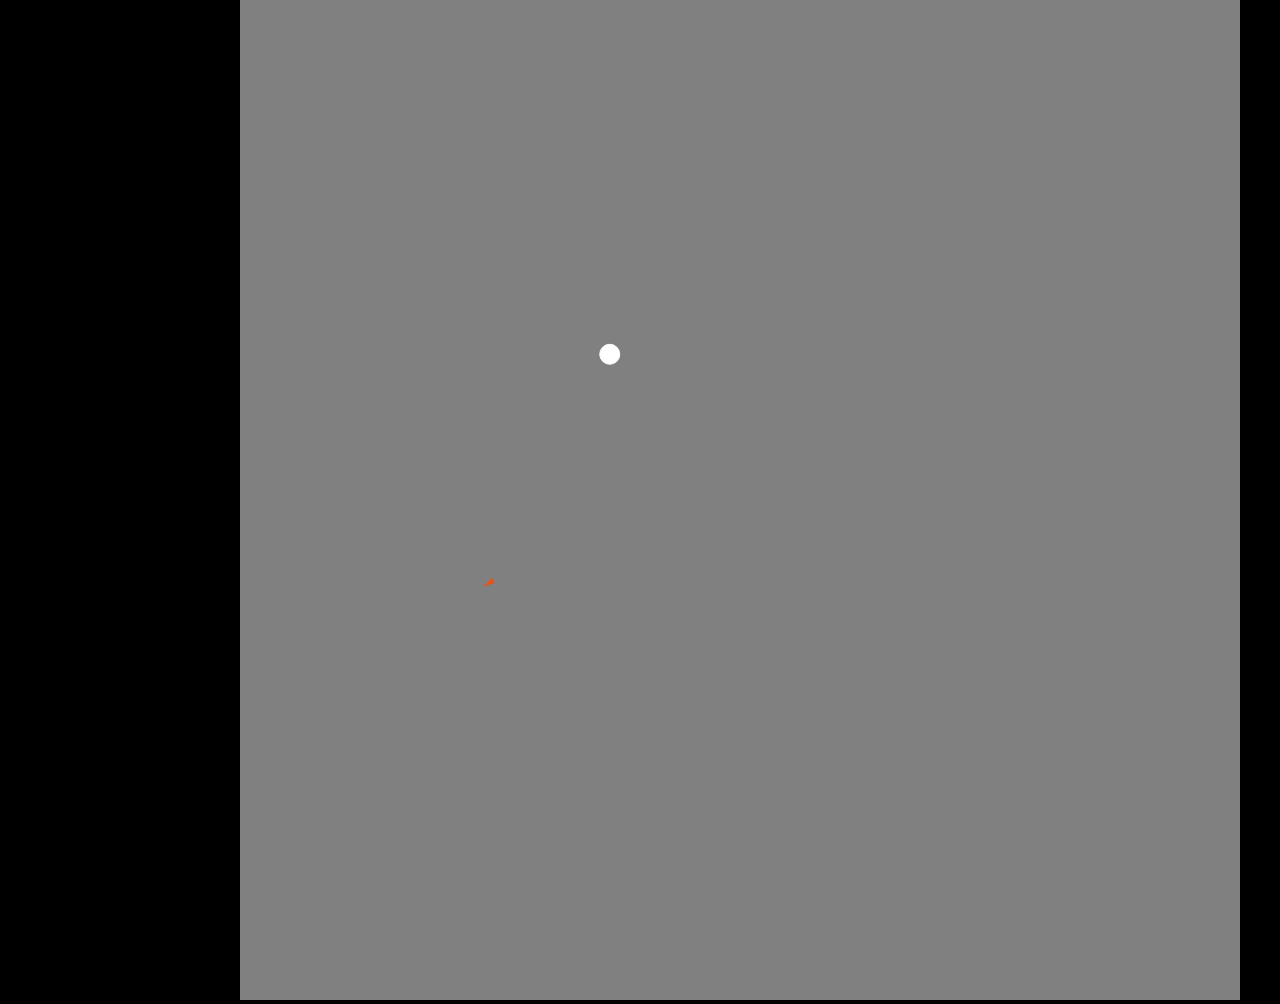
<file: Spaceship test/index.html>
<!DOCTYPE html>
<html>
  <head>
    <title>Particle Test</title>
    <link rel="stylesheet" type="text/css" href="mystyles.css">
    <script src="jsvector.js"></script>
    <script src="flock.js"></script>
    <script src="boids.js"></script>
    <script src="snake.js"></script>
    <script src="orbital.js"></script>
    <script src="mover.js"></script>
    <script src="doEverything.js"></script>
  </head>

  <body>
    <div id = "wrapperDiv">
    <canvas id = "cnv"></canvas>
    <buttons id = "buttonDiv"></buttons>
    <sliders id = "sliderDiv"></sliders>
  </div>
  </body>
</html>
</file>
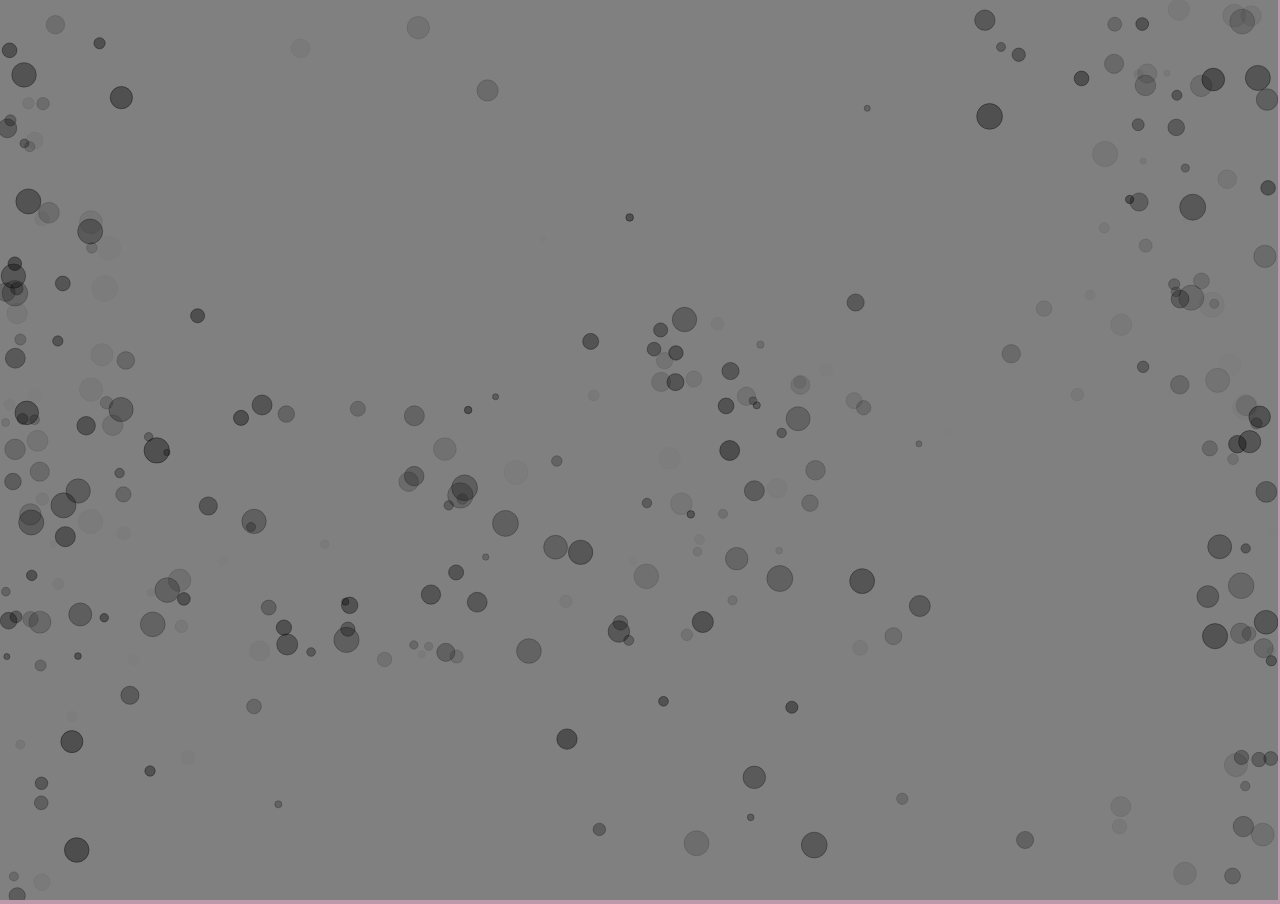
<file: Sem 1/Javascript/JSVector/Ecosystem/Ecosystem_Phase2/index.html>
<!DOCTYPE html>
<html>
  <head>
    <title>JSVector</title>
    <link rel="stylesheet" type="text/css" href="mystyles.css">
    <script src="attractor.js"></script>
    <script src="repeller.js"></script>
    <script src="mover.js"></script>
    <script src="canvasDemo.js"></script>
    <script src="jsvector.js"></script>
  </head>

  <body>
    <canvas id = "cnv"></canvas>
  </body>
</html>
</file>
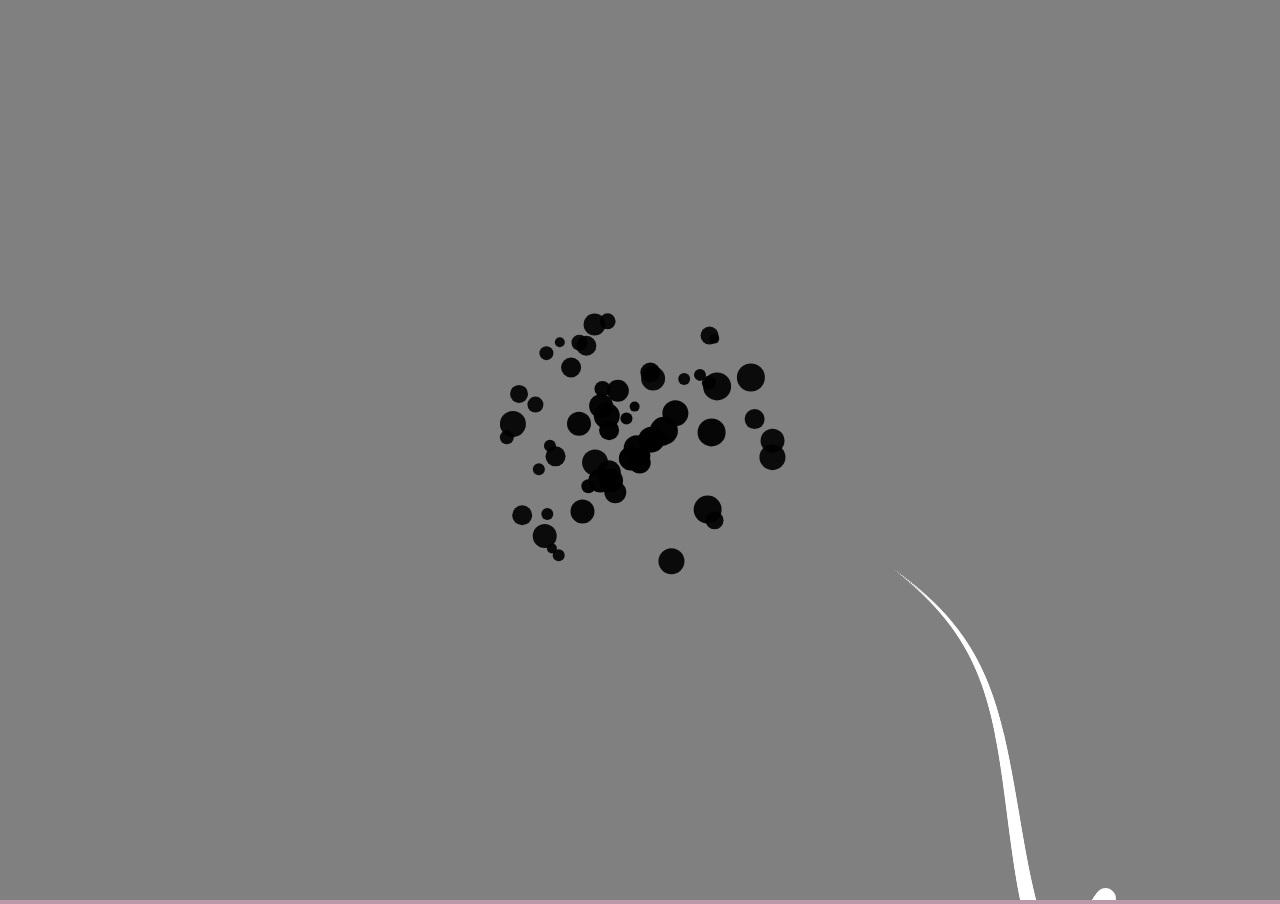
<file: Sem 1/Javascript/JSVector/Ecosystem/Ecosystem_Phase4/index.html>
<!DOCTYPE html>
<html>
  <head>
    <title>Particle Test</title>
    <link rel="stylesheet" type="text/css" href="mystyles.css">
    <script src="jsvector.js"></script>
    <script src="particles.js"></script>
    <script src="snake.js"></script>
    <script src="orbital.js"></script>
    <script src="mover.js"></script>
    <script src="doEverything.js"></script>
  </head>

  <body>
    <canvas id = "cnv"></canvas>
  </body>
</html>
</file>
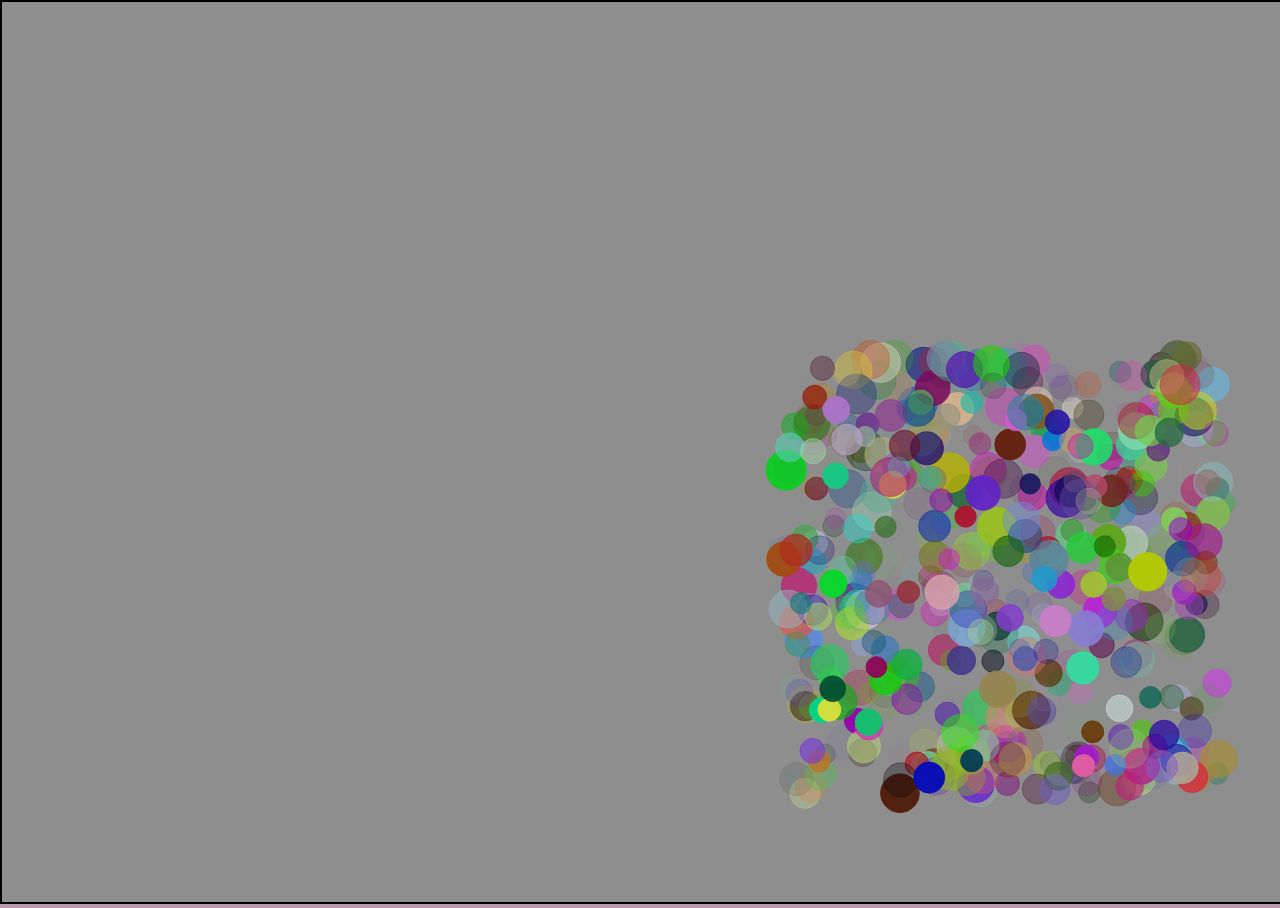
<file: Sem 1/Javascript/JSVector/Gravity/Start/index.html>
<!DOCTYPE html>
<html>
  <head>
    <title>Canvas Demo</title>
    <link rel="stylesheet" type="text/css" href="mystyles.css">
    <script src="canvasDemo.js"></script>
  </head>

  <body>
    <canvas id = "cnv"></canvas>
  </body>
</html>
</file>
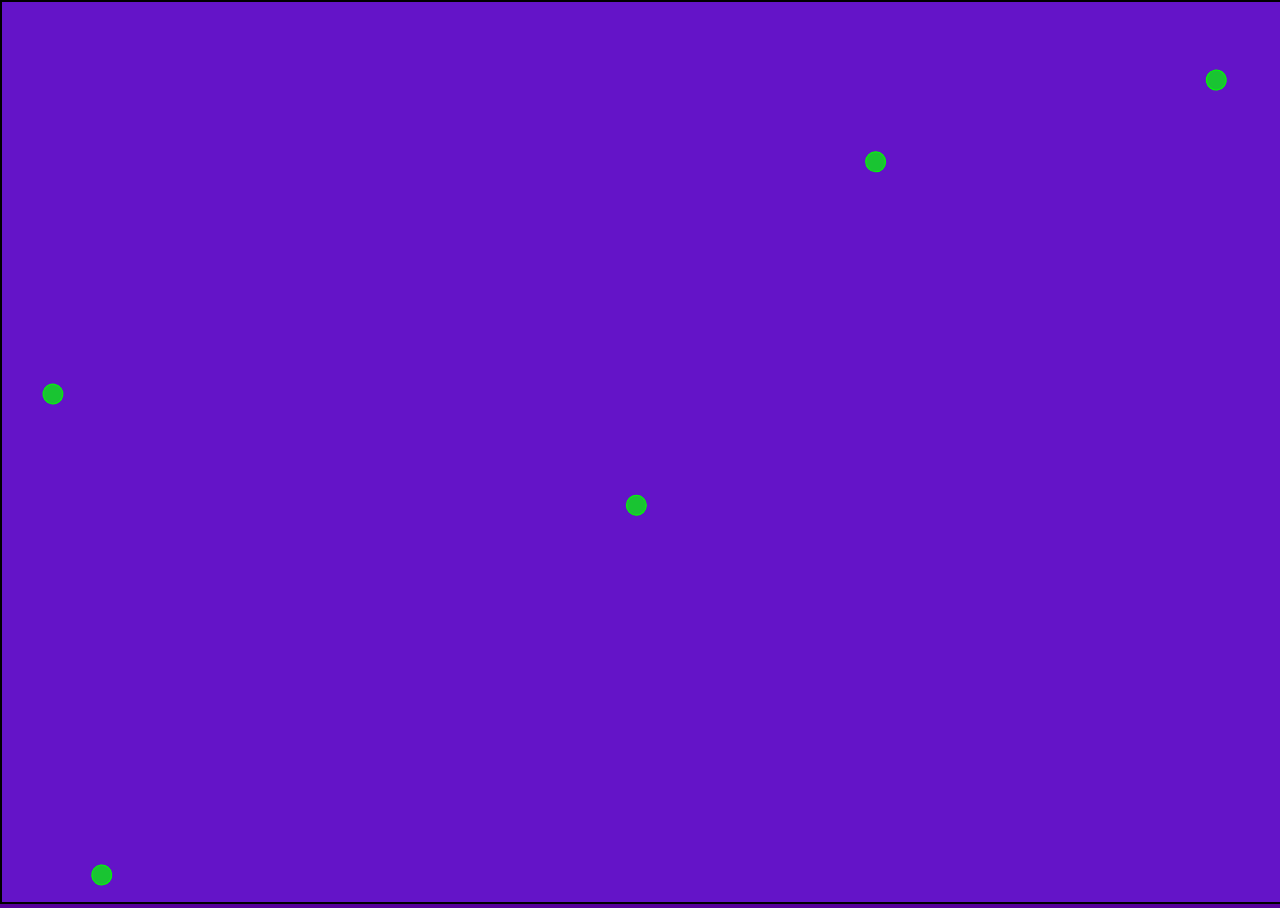
<file: Sem 1/Javascript/JSVector/Labs/Project 1117/index.html>
<!DOCTYPE html>
<html>
  <head>
    <title>Lab1113</title>
    <link rel="stylesheet" type="text/css" href="mystyles.css">
    <script src="jsvector.js"></script>
    <script src="lab1117.js"></script>
    <script src="vehicle.js"></script>
  </head>

  <body>
    <canvas id = "cnv"></canvas>
  </body>
</html>
</file>
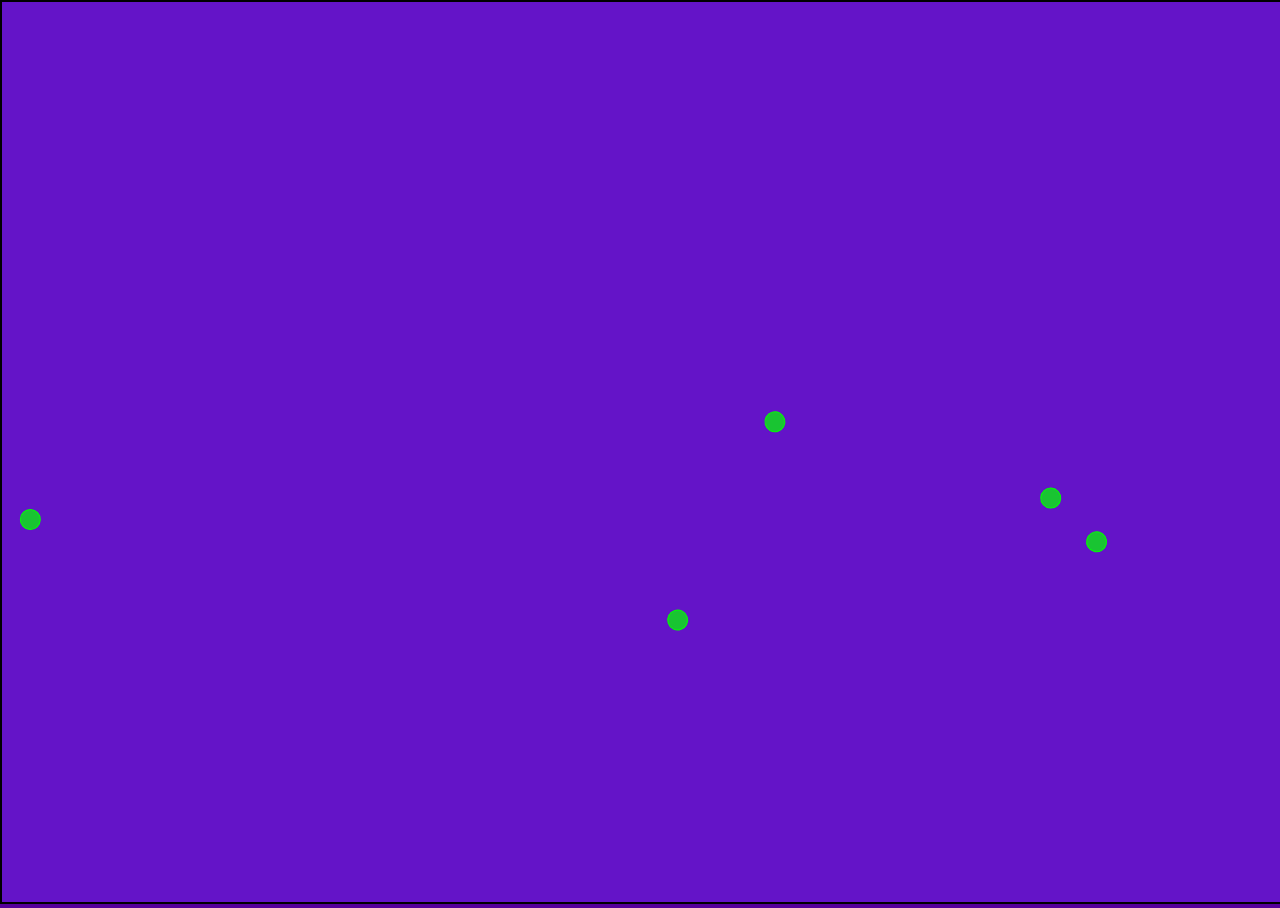
<file: Sem 1/Javascript/JSVector/Labs/Project 1121/index.html>
<!DOCTYPE html>
<html>
  <head>
    <title>Lab1113</title>
    <link rel="stylesheet" type="text/css" href="mystyles.css">
    <script src="jsvector.js"></script>
    <script src="lab1121.js"></script>
    <script src="vehicle.js"></script>
  </head>

  <body>
    <canvas id = "cnv"></canvas>
  </body>
</html>
</file>
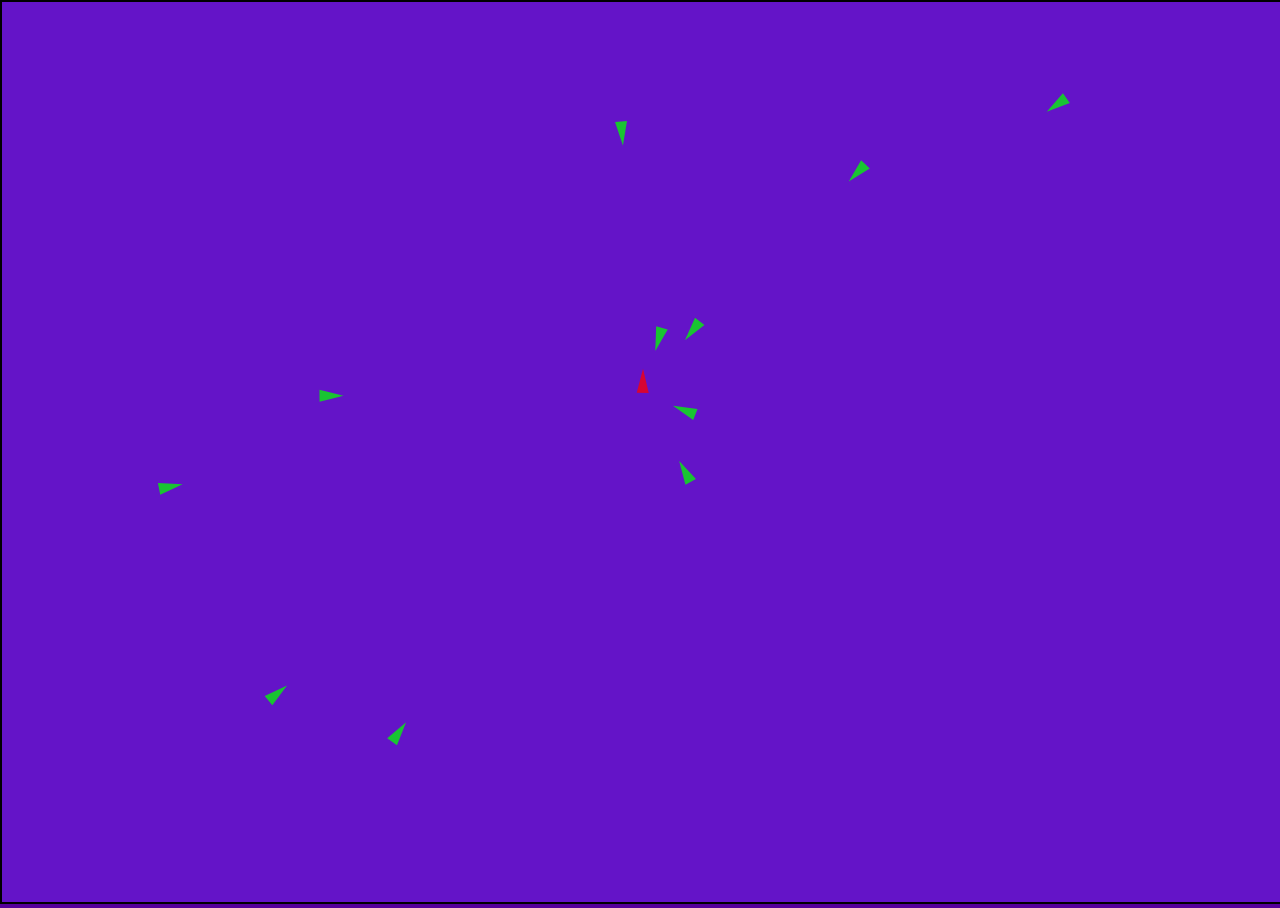
<file: Sem 1/Javascript/JSVector/Labs/Project 1113/Lab1113 NOC startCode/index.html>
<!DOCTYPE html>
<html>
  <head>
    <title>Lab1113</title>
    <link rel="stylesheet" type="text/css" href="mystyles.css">
    <script src="lab1113.js"></script>
    <script src="vehicle.js"></script>
    <script src="jsvector.js"></script>
  </head>

  <body>
    <canvas id = "cnv"></canvas>
  </body>
</html>
</file>
<file: Spaceship test/mystyles.css>
body{
  background-color: #000000;
  margin:0;
}

#wrapperDiv{
  background-color: #003129;
  height: 800px;
  width: 800px;
  border: solid black 0px;
  margin:auto;
  margin-top: 0px;
  margin-bottom: 0px;
}

#cnv{
margin:inherit;
}
</file>
<file: Sem 1/Javascript/JSVector/Ecosystem/Ecosystem_Phase2/mystyles.css>
body{
  background-color: #BB99AA;
  margin:0;
}

#wrapperDiv{
  background-color: #003129;
  height: 833px;
  width: 800px;
  border: solid black 1px;
  margin:auto;
  margin-top: 20px;
}
</file>
<file: Sem 1/Javascript/JSVector/Ecosystem/Ecosystem_Phase4/mystyles.css>
body{
  background-color: #BB99AA;
  margin:0;
}

#wrapperDiv{
  background-color: #003129;
  height: 833px;
  width: 800px;
  border: solid black 1px;
  margin:auto;
  margin-top: 20px;
}
</file>
<file: Sem 1/Javascript/JSVector/Gravity/Start/mystyles.css>
body{
  background-color: #BB99AA;
  margin:0;
}

#wrapperDiv{
  background-color: #003129;
  height: 833px;
  width: 800px;
  border: solid black 1px;
  margin:auto;
  margin-top: 20px;
}
</file>
<file: Sem 1/Javascript/JSVector/Labs/Project 1117/mystyles.css>
body{
   background-color: #550099;
   margin:0;
 }
</file>
<file: Sem 1/Javascript/JSVector/Labs/Project 1121/mystyles.css>
body{
   background-color: #550099;
   margin:0;
 }
</file>
<file: Sem 1/Javascript/JSVector/Labs/Project 1113/Lab1113 NOC startCode/mystyles.css>
body{
   background-color: #550099;
   margin:0;
 }
</file>
